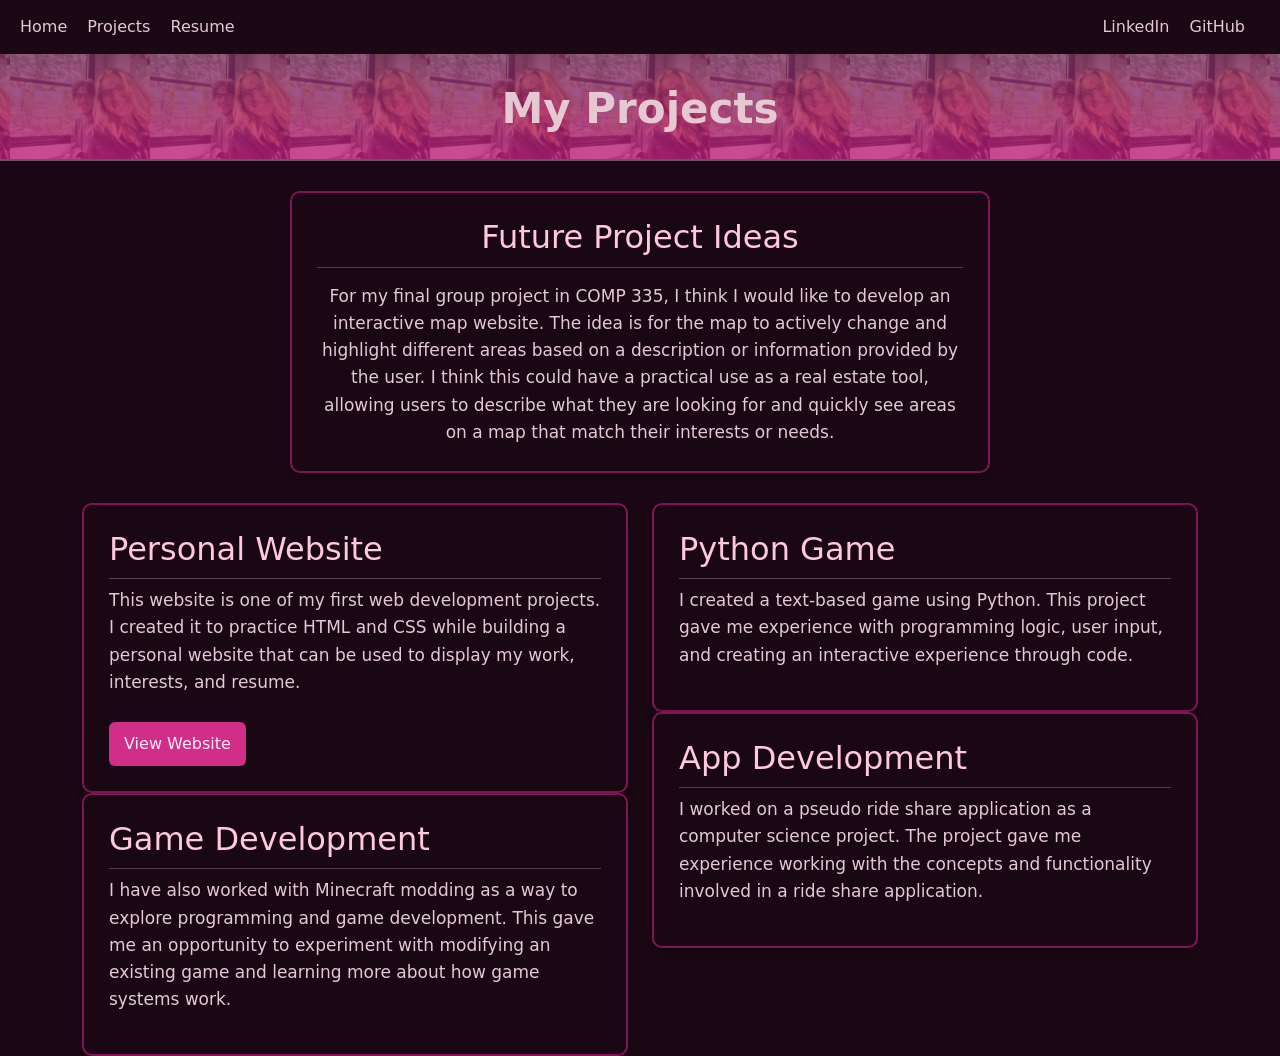
<file: projects.html>
<!DOCTYPE html>

<html lang="en">

<head>
    <meta charset="UTF-8">
    <meta name="viewport" content="width=device-width, initial-scale=1.0">

    <link rel="stylesheet" href="https://cdn.jsdelivr.net/npm/bootstrap@5.3.8/dist/css/bootstrap.min.css">
    <link rel="stylesheet" href="main.css">

    <title>Andrew Dergham - Projects</title>
</head>

<body class="Body">

    <div class="TopBar">
        <a href="index.html">Home</a>
        <a href="projects.html">Projects</a>
        <a href="resume.html">Resume</a>

        <div class="TopBarRight">
            <a href="https://www.linkedin.com/in/andrew-dergham-75802539b" target="_blank">LinkedIn</a>
            <a href="https://github.com/adergham-stuff" target="_blank">GitHub</a>
        </div>
    </div>

    <h1 class="Title">My Projects</h1>


    <!-- Future Project stays outside the Bootstrap grid -->
    <div class="FutureProjectCard">
        <h2>Future Project Ideas</h2>

        <p>
            For my final group project in COMP 335, I think I would like to
            develop an interactive map website. The idea is for the map to
            actively change and highlight different areas based on a
            description or information provided by the user.
            I think this could have a practical use as a real estate tool,
            allowing users to describe what they are looking for and quickly
            see areas on a map that match their interests or needs.
        </p>
    </div>


    <!-- Bootstrap Grid -->
    <div class="container">

        <div class="row">

            <!-- Left Column -->
            <div class="col-md-6">

                <div class="ProjectCard">
                    <h2>Personal Website</h2>

                    <p>
                        This website is one of my first web development projects.
                        I created it to practice HTML and CSS while building a
                        personal website that can be used to display my work,
                        interests, and resume.
                    </p>

                    <a href="index.html" class="ProjectLink">View Website</a>
                </div>


                <div class="ProjectCard">
                    <h2>Game Development</h2>

                    <p>
                        I have also worked with Minecraft modding as a way
                        to explore programming and game development.
                        This gave me an opportunity to experiment with
                        modifying an existing game and learning more about
                        how game systems work.
                    </p>
                </div>

            </div>


            <!-- Right Column -->
            <div class="col-md-6">

                <div class="ProjectCard">
                    <h2>Python Game</h2>

                    <p>
                        I created a text-based game using Python. This project
                        gave me experience with programming logic, user input,
                        and creating an interactive experience through code.
                    </p>
                </div>


                <div class="ProjectCard">
                    <h2>App Development</h2>

                    <p>
                        I worked on a pseudo ride share application as a
                        computer science project. The project gave me
                        experience working with the concepts and
                        functionality involved in a ride share application.
                    </p>
                </div>

            </div>

        </div>

    </div>

</body>
</html>
</file>
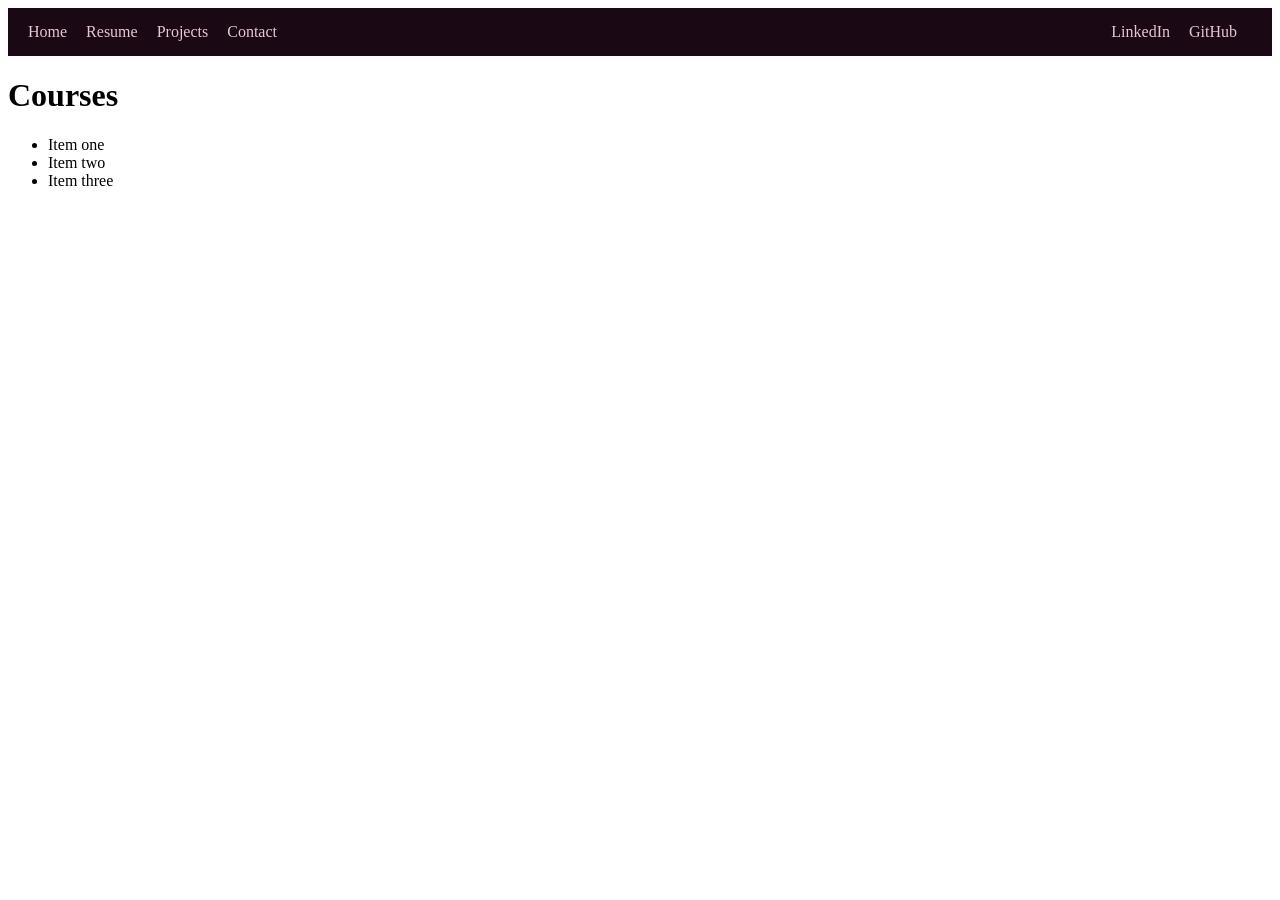
<file: Resume.html>
<!DOCTYPE html> 
<html lang="en"> 
<head> 
	<meta charset="UTF-8"> 
	<meta name="viewport" content="width=device-width, initial-scale=1.0"> 
	<title>Courses</title> 

	<link rel="stylesheet" href="main.css">
</head> 

<body> 
	<!-- Directory -->
	<div class="TopBar">
		<a href="index.html">Home</a>
		<a href="Resume.html">Resume</a>
		<a href="Projects.html">Projects</a>
		<a href="Contact.html">Contact</a>

		<div class="TopBarRight">
			<a href="https://www.linkedin.com/in/andrew-dergham-0b1b4a1b6/">LinkedIn</a>
			<a href="https://github.com/adergham">GitHub</a>
		</div>
	</div>
	<!--image of resume--> 

	<h1>Courses</h1> 

	<ul> 
		<li>Item one</li> 
		<li>Item two</li> 
		<li>Item three</li> 
	</ul> 
</body> 
</html>
</file>
<file: main.css>
.Body {
    background-color: rgb(26, 8, 20);
    margin: 0;
}

.Title {
    color: rgb(230, 200, 210);
    text-align: center;
    /*font-family:   for adding a font only to this*/
    font-size: 42px;
    font-weight: bold;

    margin: 0;
    padding: 30px 20px 25px;

    border-bottom: 2px solid rgba(230, 200, 210, 0.4);

    background-image: linear-gradient(rgba(120, 40, 90, 0.75), rgba(200, 30, 130, 0.75)), url('images/banner.png');
    background-size: contain;
    background-repeat: repeat-x;
    background-position: center;
}

.TopBar {
    background-color: rgb(26, 8, 20);
    padding: 15px 20px;
    text-align: left;
}

.TopBar a {
    color: rgb(230, 200, 210);
    text-decoration: none; /*gets rid of underline*/
    margin-right: 15px; /*adds space between links*/
    transition: color 0.2s; /*adds a smooth transition effect when hovering over links*/
}

.TopBar a:hover {
    color: rgb(255, 225, 235);
}

.TopBarRight {
    float: right;
}

.Description {
    background-image: url('https://encrypted-tbn0.gstatic.com/images?q=tbn:ANd9GcRItf-90GS-XKdvFwuhyo3l5FSUv7zMwW6AFYYiyy9fDvSDxrfzFiYI0sM&s=10');
    background-size: cover;
    background-position: center;
    padding: 40px;
}

.ProfileImage {
    width: 200px;
    height: 200px;
    object-fit: cover;
    border: 3px solid rgba(200, 30, 130, 0.6);
    float: left;
    margin-right: 20px;
}

.DescriptionText {
    display: inline-block;
    color: rgb(230, 200, 210);
    font-size: 20px;
    font-weight: bold;
    background-color: rgba(26, 8, 20, 0.75);
    padding: 30px;
    border-radius: 10px;
}

.CourseList {
    color: rgb(230, 200, 210);
    font-size: 18px;
    max-width: 600px;
    margin: 30px auto;
    padding: 0 20px;
}

.CourseList li {
    background-color: rgba(26, 8, 20, 0.75);
    padding: 12px 20px;
    margin-bottom: 10px;
    border-radius: 8px;
    list-style-position: inside;
}

.ResumeEmbed {
    display: block;
    width: 90%;
    height: 600px;
    margin: 30px auto;
    border: 2px solid rgba(200, 30, 130, 0.6);
    border-radius: 8px;
    max-width: 100%;
}

.SectionHeading {
    color: rgb(230, 200, 210);
    text-align: center;
    font-size: 28px;
    font-weight: bold;
    margin: 30px 0 10px;
    padding: 10px 0;
    border-bottom: 1px solid rgba(230, 200, 210, 0.3);
}

/* Additional styles for the Projects page */
.Projects {
    max-width: 1000px;
    margin: 40px auto;
    padding: 0 20px;
    display: grid;
    grid-template-columns: repeat(2, 1fr);
    gap: 20px;
}

.ProjectCard {
    background-color: rgba(26, 8, 20, 0.85);
    border: 2px solid rgba(200, 30, 130, 0.6);
    border-radius: 10px;
    padding: 25px;
    color: rgb(230, 200, 210);
    box-shadow: 0 4px 10px rgba(0, 0, 0, 0.3);
}

.ProjectCard h2 {
    color: rgb(255, 200, 220);
    margin-top: 0;
    border-bottom: 1px solid rgba(230, 200, 210, 0.3);
    padding-bottom: 10px;
}

.ProjectCard p {
    font-size: 17px;
    line-height: 1.6;
}

.ProjectLink {
    display: inline-block;
    margin-top: 10px;
    padding: 10px 15px;
    background-color: rgba(200, 30, 130, 0.7);
    color: rgb(255, 235, 245);
    text-decoration: none;
    border-radius: 6px;
    background-color: rgba(230, 50, 150, 0.9);
}
.FutureProjectCard {
max-width: 700px;
margin: 30px auto;
padding: 25px;
background-color: rgba(26, 8, 20, 0.85);
border: 2px solid rgba(200, 30, 130, 0.6);
border-radius: 10px;
color: rgb(230, 200, 210);
text-align: center;
box-shadow: 0 4px 10px rgba(0, 0, 0, 0.3);
}
.FutureProjectCard h2 {
color: rgb(255, 200, 220);
margin-top: 0;
margin-bottom: 15px;
border-bottom: 1px solid rgba(230, 200, 210, 0.3);
padding-bottom: 10px;
}
.FutureProjectCard p {
font-size: 17px;
line-height: 1.6;
margin-bottom: 0;
}
/* Responsive design for smaller screens */
@media (max-width: 768px) {
    .Title {
        font-size: 34px;
    }

    .TopBar {
        text-align: center;
    }

    .TopBarRight {
        float: none;
        margin-top: 10px;
    }

    .FutureProjectCard {
        margin: 25px 15px;
    }

    .Projects {
        padding: 0 15px;
    }
}
</file>
